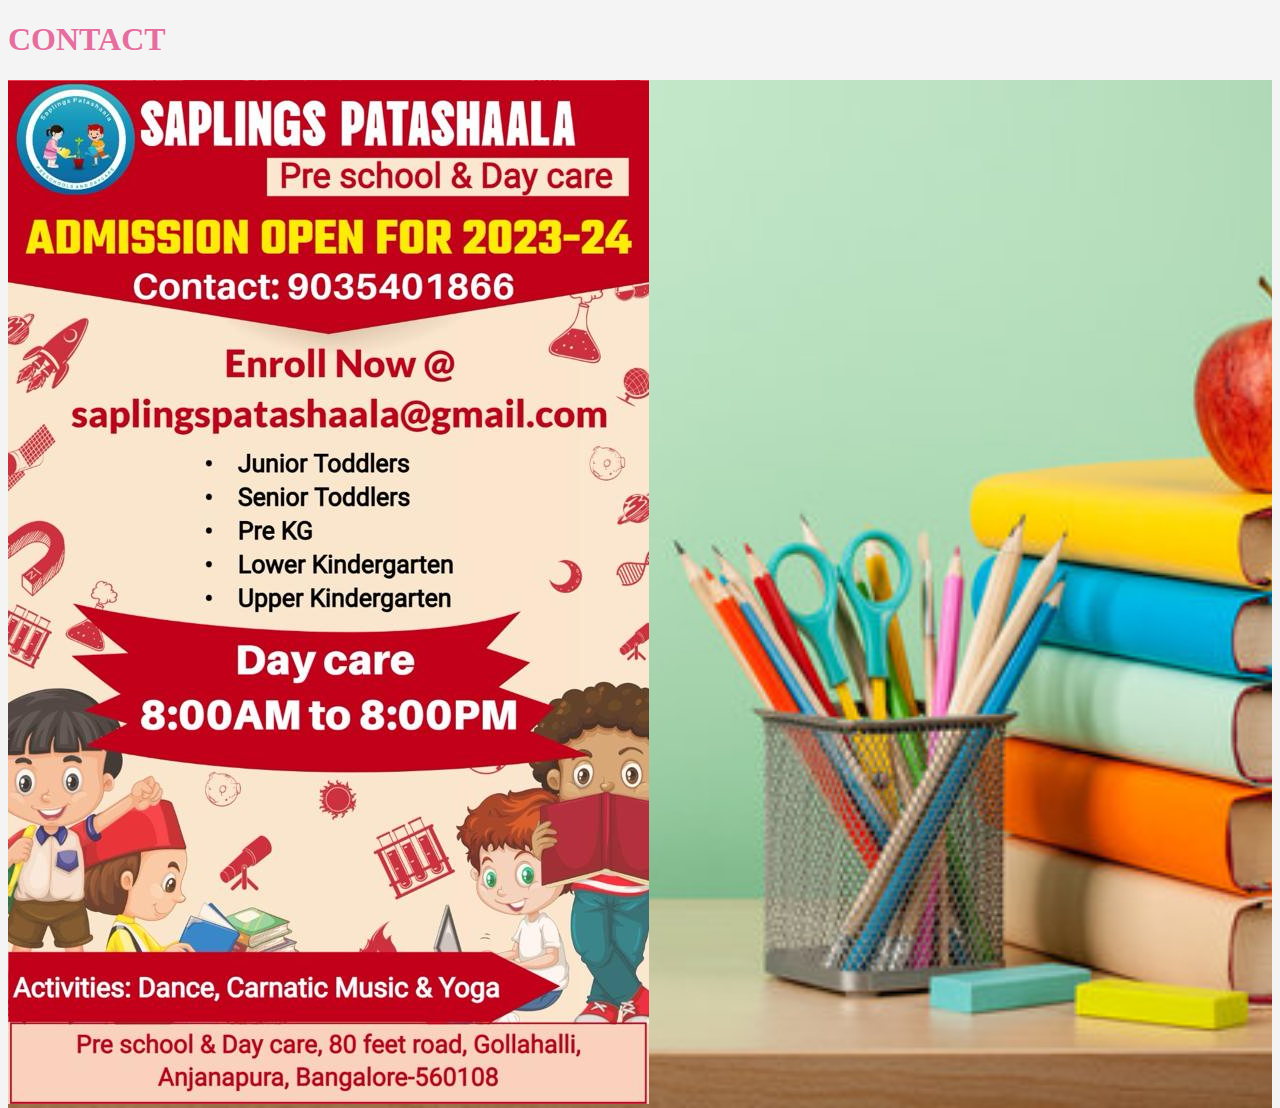
<file: contact.html>
<!DOCTYPE html>
<html lang="en">
<head>
    <meta charset="UTF-8">
    <meta name="viewport" content="width=device-width, initial-scale=1.0">
    <title>Document</title>
    <link rel="stylesheet" href="contact.css">
</head>

    <body>
    
    
    <section class="gallery" id="gallery">

        <h1> <span>CONTACT</span></h1>
        <div class="bg-image">
        <div class="gallery-container">

            <a href="images/gallery-1.jpg" class="box">
                <img src="images/CONTACT.jpg" alt="">
                <div class="icon"> <i class="fas fa-plus"></i></div>
            </a>

           

        </div>

    </section>
    
    </div>

    
</body>

</html>
</file>
<file: contact.css>
body{
	background-color:#f4f4f5;
    align-items: center;
}
h1{
    color: rgb(231, 109, 158);
    align-content: center;
}
#galary{
    justify-content: center;
}
.header{
	position:absolute;
	top:0;
	background-color:#e9768f;
	color:white;
	border-bottom:2px solid white;
	width: 100%
}

#square{	
	position:absolute;
	top:10%;
	left:25%;
	right:25%;
	height:85%;
	width:50%;
	background-color:#232a36;
	border:5px solid black;
}

.infoTitle{
	display:block;
	margin-left:auto;
	margin-right:auto;
	margin-top:2%;
	border: 2.4px solid black;
	background-color:white;
	Width: 95%;
	font-size:1.5em;
	font-weight:bold;
}

.info{
	display:block;
	overflow:scroll;
	margin-left:auto;
	margin-right:auto;
	margin-top: 5px;
	border: 2.4px solid black;
	background-color:white;
	Width: 95%;
	height:90%;
	font-size:1.2em;
}
h3{
    color: rgb(19, 19, 19);
}

p{
	padding:02%;
    color: #232a36;
}

#footer{
	position:absolute;
	bottom:0;
	right:36%;
	background-color:white;
	border: 2.5px solid black;
	
}

.link{
	color:black;
	font-family:Avenir Book;	
	float:left;
	margin-left:2px;
	margin-right:2px;
;}
.inbetween{
	color:black;
	float:left;
	margin-left:2px;
	margin-right:2px;
}
body, html {
	height: 100%;
  }
  
  * {
	box-sizing: border-box;
  }
  
  .bg-image {
	
	background-image: url("images/background.jpg");
  
	

  
	
	height: 100%;
  
	
	background-position: center;
	background-repeat: no-repeat;
	background-size: cover;
  }
</file>
